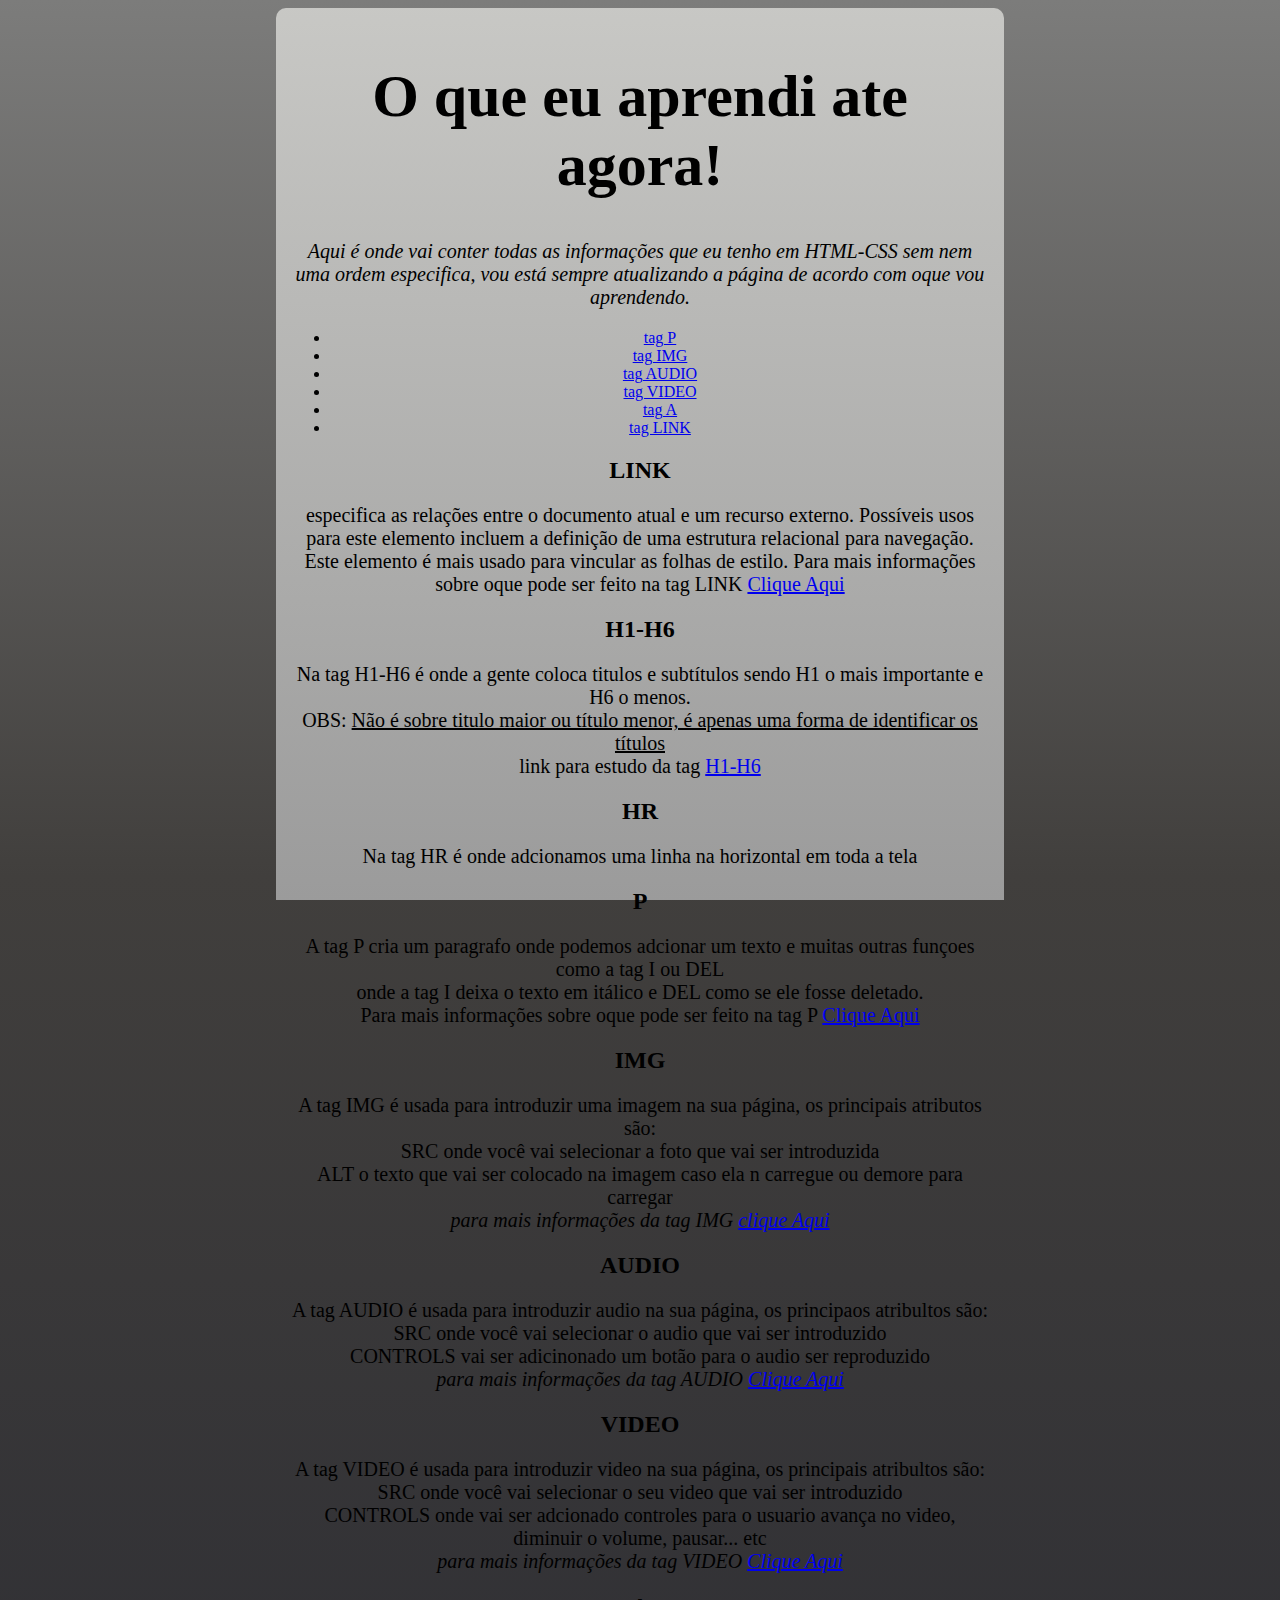
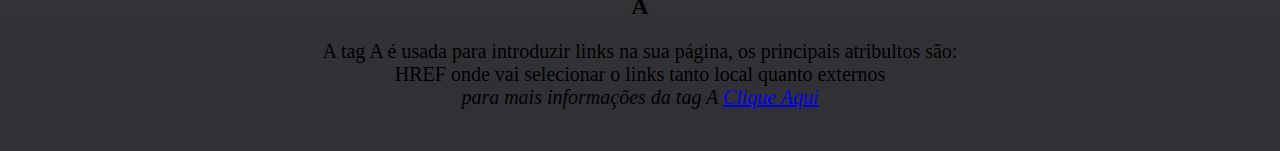
<file: aprendendo/index.html>
<!DOCTYPE html>
<html lang="pt-br">

<head>
    <meta charset="UTF-8">
    <meta name="viewport" content="width=device-width, initial-scale=1.0">
    <title>Aprendendo</title>
    <link rel="stylesheet" href="style.css">
</head>

<body>
    <section style="text-align: center;">
        <header>
            <h1>O que eu aprendi ate agora!</h1>
            <p>
                <em>Aqui é onde vai conter todas as informações que eu tenho em HTML-CSS sem nem uma ordem especifica,
                    vou
                    está sempre atualizando a página de acordo com oque vou aprendendo.</em>
            </p>
            <nav>
                <ul>
                    <li><a href="tagP.html">tag P</a></li>
                    <li><a href="tagIMG.html">tag IMG</a></li>
                    <li><a href="tagAUDIO.html">tag AUDIO</a></li>
                    <li><a href="tagVIDEO.html">tag VIDEO</a></li>
                    <li><a href="tagA.html">tag A</a></li>
                    <li><a href="tagLINK.html">tag LINK</a></li>
                </ul>
            </nav>
        </header>
        <h2>LINK</h2>
        <p>
            especifica as relações entre o documento atual e um recurso externo. Possíveis usos para este elemento incluem a definição de uma estrutura relacional para navegação. Este elemento é mais usado para vincular as folhas de estilo.
            Para mais informações sobre oque pode ser feito na tag LINK <a href="https://developer.mozilla.org/pt-BR/docs/Web/HTML/Element/link"> Clique Aqui</a>
        </p>
        <h2>H1-H6</h2>
        <p>
            Na tag H1-H6 é onde a gente coloca titulos e subtítulos sendo H1 o mais importante e H6 o menos. <br>
             OBS: <u>Não é sobre titulo maior ou título menor, é apenas uma forma de identificar os títulos </u> <br> link para
            estudo da tag <a href="https://developer.mozilla.org/pt-BR/docs/Web/HTML/Element/Heading_Elements">H1-H6</a>
        </p>
        <h2>HR</h2>
        <p>
            Na tag HR é onde adcionamos uma linha na horizontal em toda a tela
        </p>
        <h2>P</h2>
        <p>
            A tag P cria um paragrafo onde podemos adcionar um texto e muitas outras funçoes como a tag I ou DEL <br>
             onde a tag I deixa o texto em itálico e DEL como se ele fosse deletado. <br>
              Para mais informações sobre oque pode ser feito na tag P <a href="tagP.html">Clique Aqui</a>
        </p>
        <h2>IMG</h2>
        <p>
            A tag IMG é usada para introduzir uma imagem na sua página, os principais atributos são: <br>
            SRC onde você vai selecionar a foto que vai ser introduzida <br>
            ALT o texto que vai ser colocado na imagem caso ela n carregue ou demore para carregar <br>
            <i>para mais informações da tag IMG <a href="https://developer.mozilla.org/pt-BR/docs/Web/HTML/Element/img">
                    clique Aqui</a></i>
        </p>
        <h2>AUDIO</h2>
        <p>
            A tag AUDIO é usada para introduzir audio na sua página, os principaos atribultos são: <br>
            SRC onde você vai selecionar o audio que vai ser introduzido <br>
            CONTROLS vai ser adicinonado um botão para o audio ser reproduzido <br>
            <i>para mais informações da tag AUDIO <a
                    href="https://www.devmedia.com.br/html5-as-tags-audio-e-video/26018#audio">Clique Aqui</a></i>
        </p>
        <h2>VIDEO</h2>
        <p>
            A tag VIDEO é usada para introduzir video na sua página, os principais atribultos são: <br>
            SRC onde você vai selecionar o seu video que vai ser introduzido <br>
            CONTROLS onde vai ser adcionado controles para o usuario avança no video, diminuir o volume, pausar... etc <br>
            <i>para mais informações da tag VIDEO <a href="https://www.eversondaluz.com.br/como-usar-a-tag-video-html5" >Clique Aqui</a></i>
        </p>
        <h2>A</h2>
        <p>
            A tag A é usada para introduzir links na sua página, os principais atribultos são: <br>
            HREF onde vai selecionar o links tanto local quanto externos <br>
            <i>para mais informações da tag A <a href="https://www.google.com/search?q=como+posso+melhorar+meus+artigos+em+html+e+css&oq=como+posso+melhorar+meus+artigos+em+html+e+css&aqs=chrome..69i57.15241j0j4&sourceid=chrome&ie=UTF-8">Clique Aqui</a></i>

        </p>
    </section>
</body>

</html>
</file>
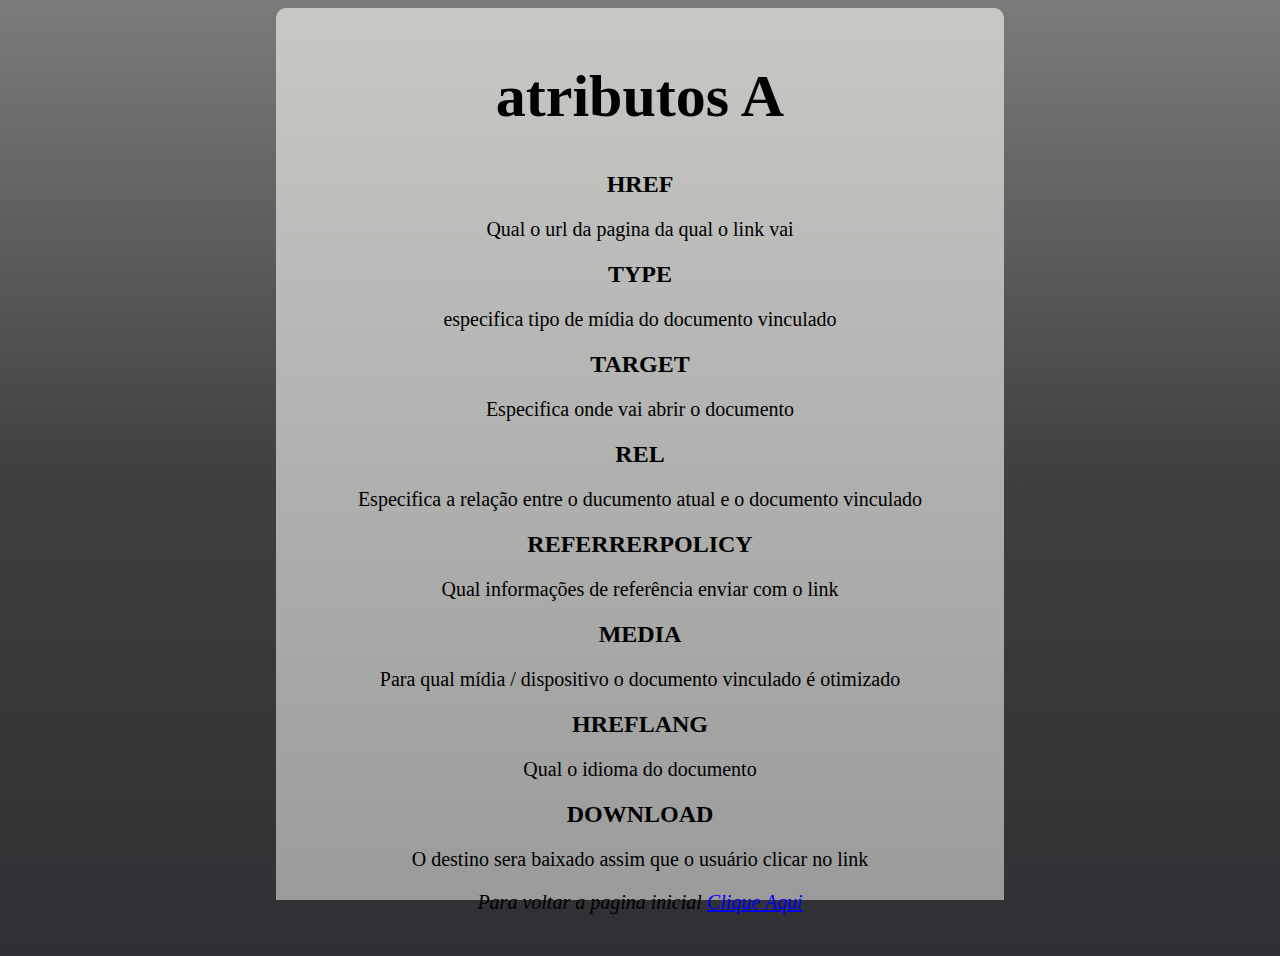
<file: aprendendo/tagA.html>
<!DOCTYPE html>
<html lang="pt-br">

<head>
    <meta charset="UTF-8">
    <meta name="viewport" content="width=device-width, initial-scale=1.0">
    <title>aprendendo A</title>
    <link rel="stylesheet" href="style.css">
</head>

<body>
    <section>
        <h1>atributos A</h1>
        <h2>HREF</h2>
        <p>Qual o url da pagina da qual o link vai</p>
        <h2>TYPE</h2>
        <p>especifica tipo de mídia do documento vinculado</p>
        <h2>TARGET</h2>
        <p>Especifica onde vai abrir o documento</p>
        <h2>REL</h2>
        <p>Especifica a relação entre o ducumento atual e o documento vinculado</p>
        <h2>REFERRERPOLICY</h2>
        <p>Qual informações de referência enviar com o link</p>
        <h2>MEDIA</h2>
        <p>Para qual mídia / dispositivo o documento vinculado é otimizado</p>
        <h2>HREFLANG</h2>
        <p>Qual o idioma do documento</p>
        <h2>DOWNLOAD</h2>
        <p>O destino sera baixado assim que o usuário clicar no link</p>
        <p><I>Para voltar a pagina inicial <a href="index.html">Clique Aqui</a></I></p>
    </section>
</body>

</html>
</file>
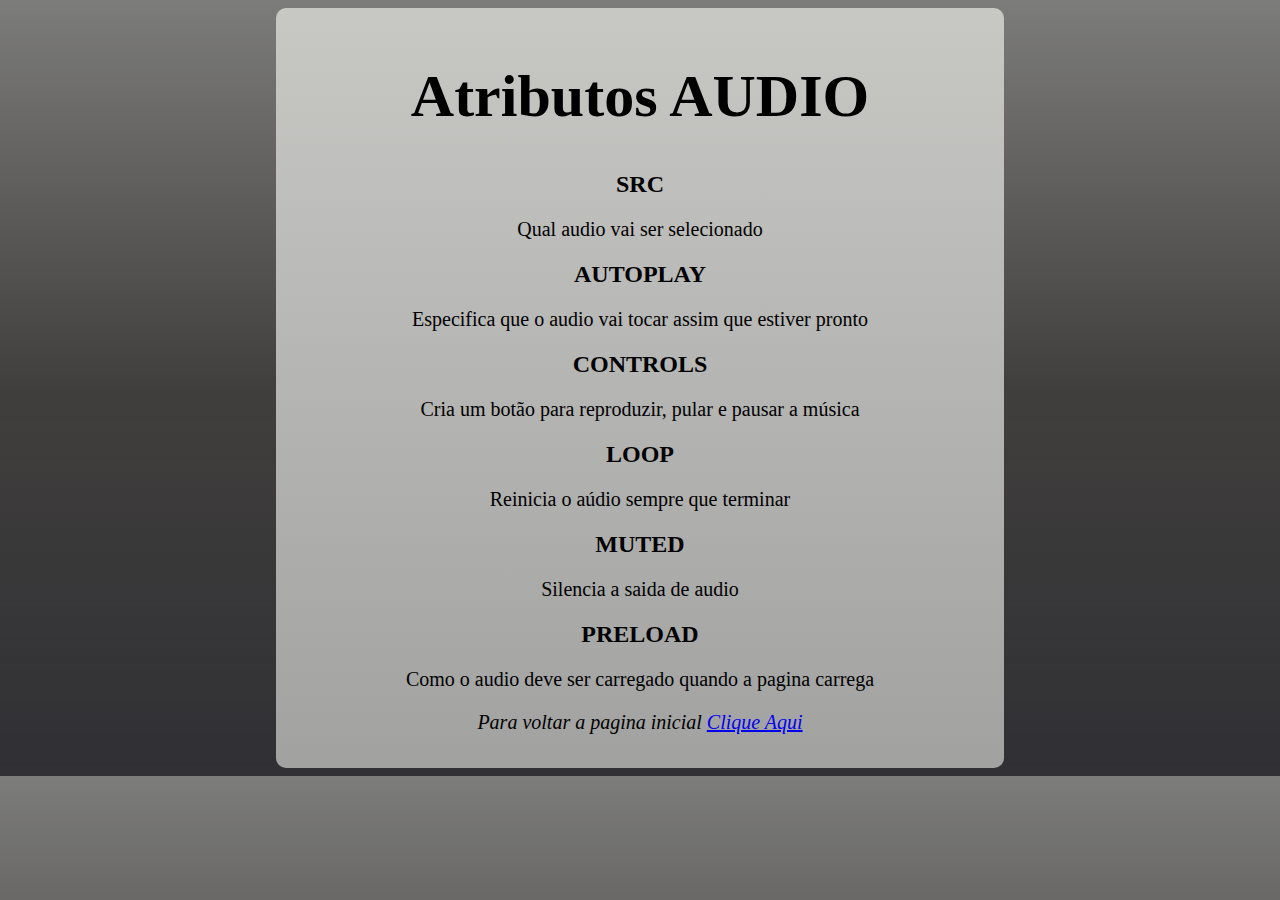
<file: aprendendo/tagAUDIO.html>
<!DOCTYPE html>
<html lang="pt-br">

<head>
    <meta charset="UTF-8">
    <meta name="viewport" content="width=device-width, initial-scale=1.0">
    <title>Aprendendo AUDIO</title>
    <link rel="stylesheet" href="style.css">
</head>

<body>
    <section>
        <h1>Atributos AUDIO</h1>
        <h2>SRC</h2>
        <p>Qual audio vai ser selecionado</p>
        <h2>AUTOPLAY</h2>
        <p>Especifica que o audio vai tocar assim que estiver pronto</p>
        <h2>CONTROLS</h2>
        <p>Cria um botão para reproduzir, pular e pausar a música</p>
        <h2>LOOP</h2>
        <p>Reinicia o aúdio sempre que terminar</p>
        <h2>MUTED</h2>
        <p>Silencia a saida de audio</p>
        <h2>PRELOAD</h2>
        <p>Como o audio deve ser carregado quando a pagina carrega</p>
        <p><I>Para voltar a pagina inicial <a href="index.html">Clique Aqui</a></I></p>
    </section>
</body>

</html>
</file>
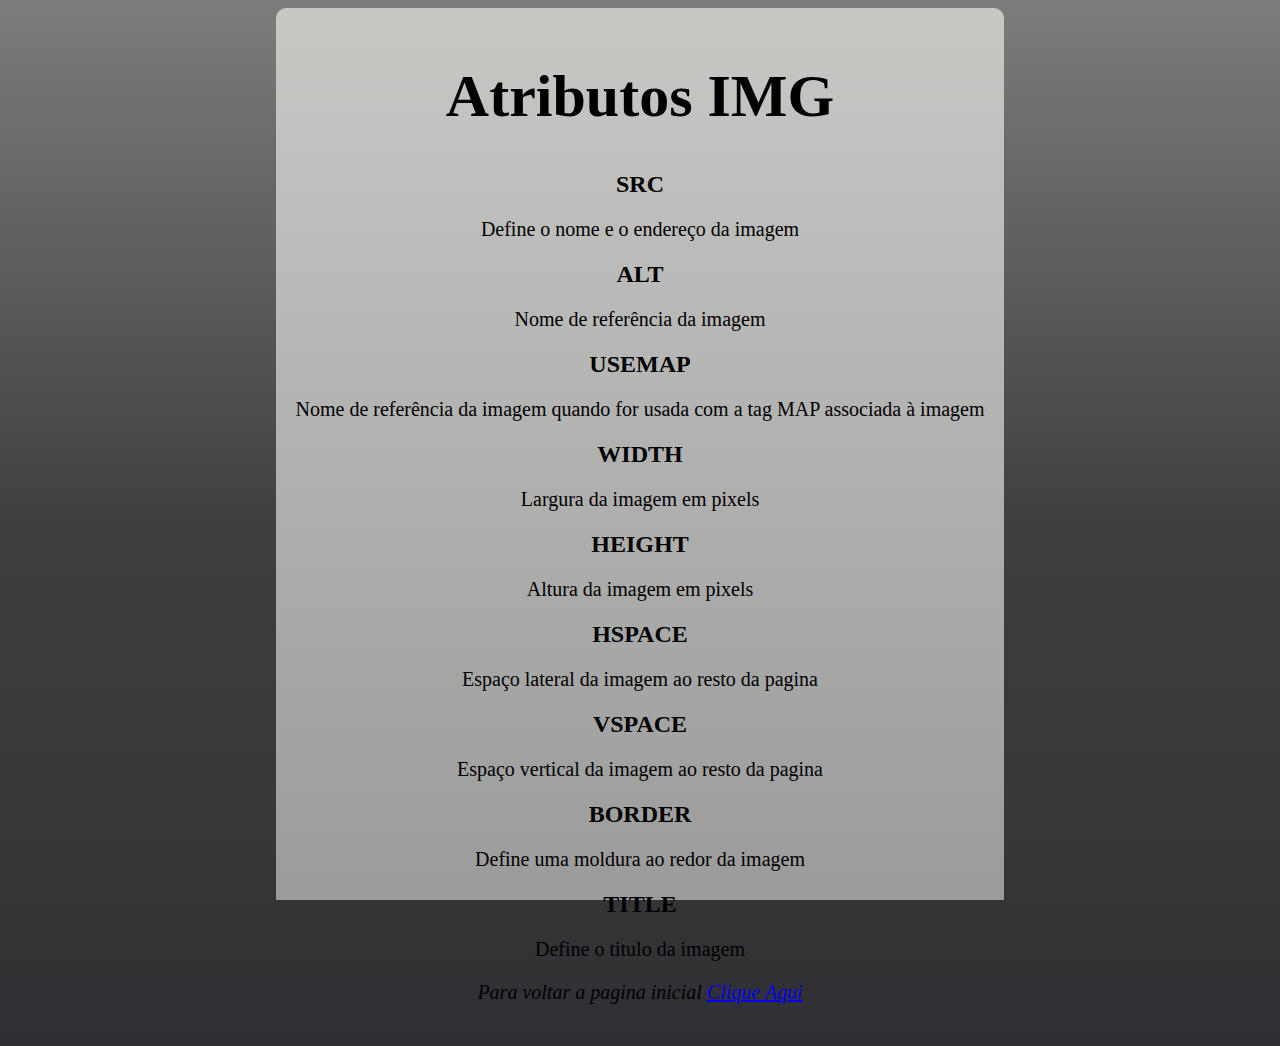
<file: aprendendo/tagIMG.html>
<!DOCTYPE html>
<html lang="pt-br">

<head>
    <meta charset="UTF-8">
    <meta name="viewport" content="width=device-width, initial-scale=1.0">
    <title>Aprendendo IMG</title>
    <link rel="stylesheet" href="style.css">
</head>

<body>
    <section>
        <h1>Atributos IMG</h1>
        <h2>SRC</h2>
        <p>Define o nome e o endereço da imagem</p>
        <h2>ALT</h2>
        <p>Nome de referência da imagem</p>
        <h2>USEMAP</h2>
        <p>Nome de referência da imagem quando for usada com a tag MAP associada à imagem</p>
        <h2>WIDTH</h2>
        <p>Largura da imagem em pixels</p>
        <h2>HEIGHT</h2>
        <p>Altura da imagem em pixels</p>
        <h2>HSPACE</h2>
        <p>Espaço lateral da imagem ao resto da pagina</p>
        <h2>VSPACE</h2>
        <p>Espaço vertical da imagem ao resto da pagina</p>
        <h2>BORDER</h2>
        <p>Define uma moldura ao redor da imagem</p>
        <h2>TITLE</h2>
        <p>Define o titulo da imagem</p>
        <p><I>Para voltar a pagina inicial <a href="index.html">Clique Aqui</a></I></p>
    </section>
</body>

</html>
</file>
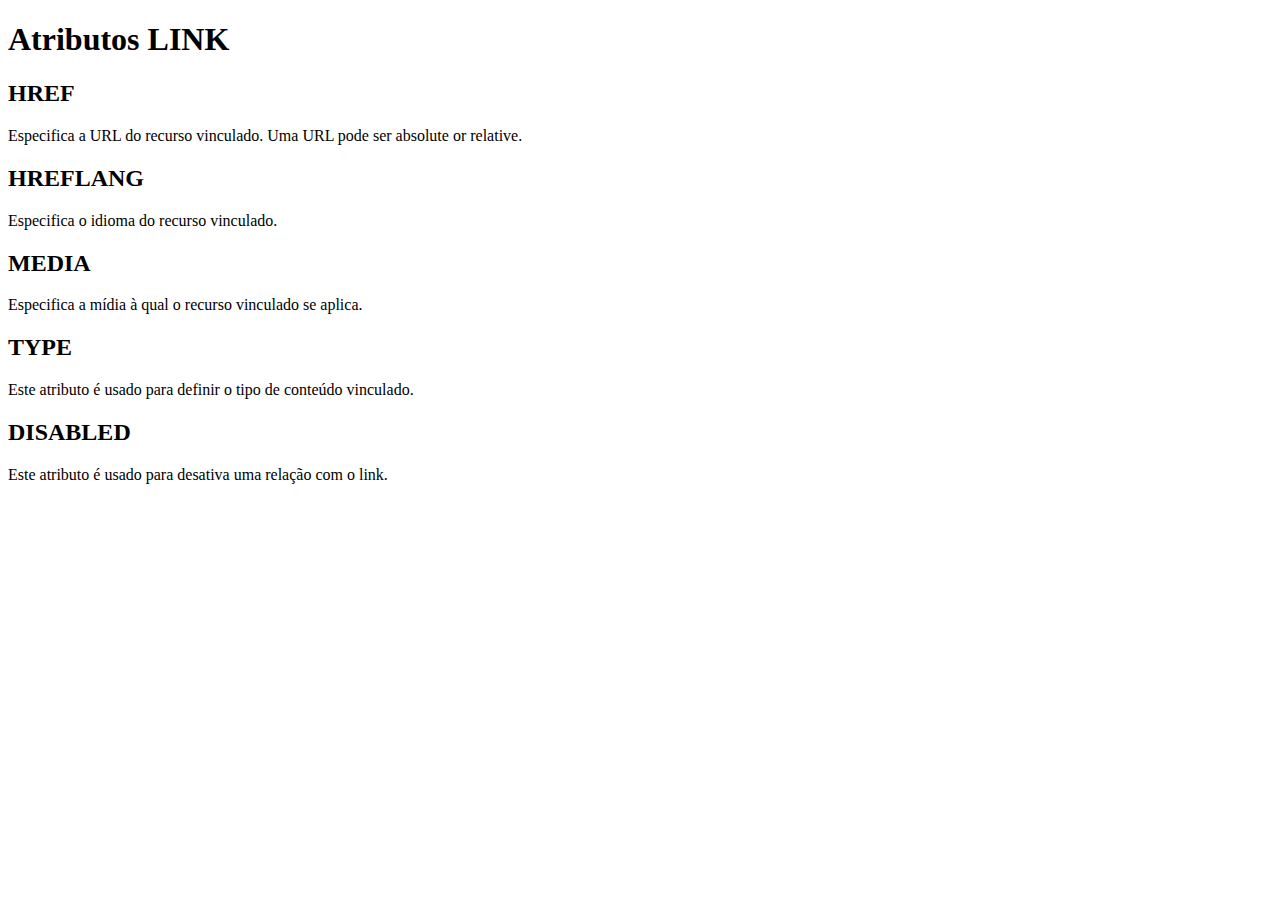
<file: aprendendo/tagLINK.html>
<!DOCTYPE html>
<html lang="en">

<head>
    <meta charset="UTF-8">
    <meta name="viewport" content="width=device-width, initial-scale=1.0">
    <title>Aprendendo link</title>
    <link rel="stylesheet" .css">
</head>

<body>
    <section>
        <h1>Atributos LINK</h1>
        <h2>HREF</h2>
        <p>Especifica a URL do recurso vinculado. Uma URL pode ser absolute or relative.</p>
        <h2>HREFLANG</h2>
        <p>Especifica o idioma do recurso vinculado.</p>
        <h2>MEDIA</h2>
        <p>Especifica a mídia à qual o recurso vinculado se aplica.</p>
        <h2>TYPE</h2>
        <p>Este atributo é usado para definir o tipo de conteúdo vinculado.</p>
        <h2>DISABLED</h2>
        <p>Este atributo é usado para desativa uma relação com o link.</p>
        <h2></h2>
    </section>
</body>

</html>
</file>
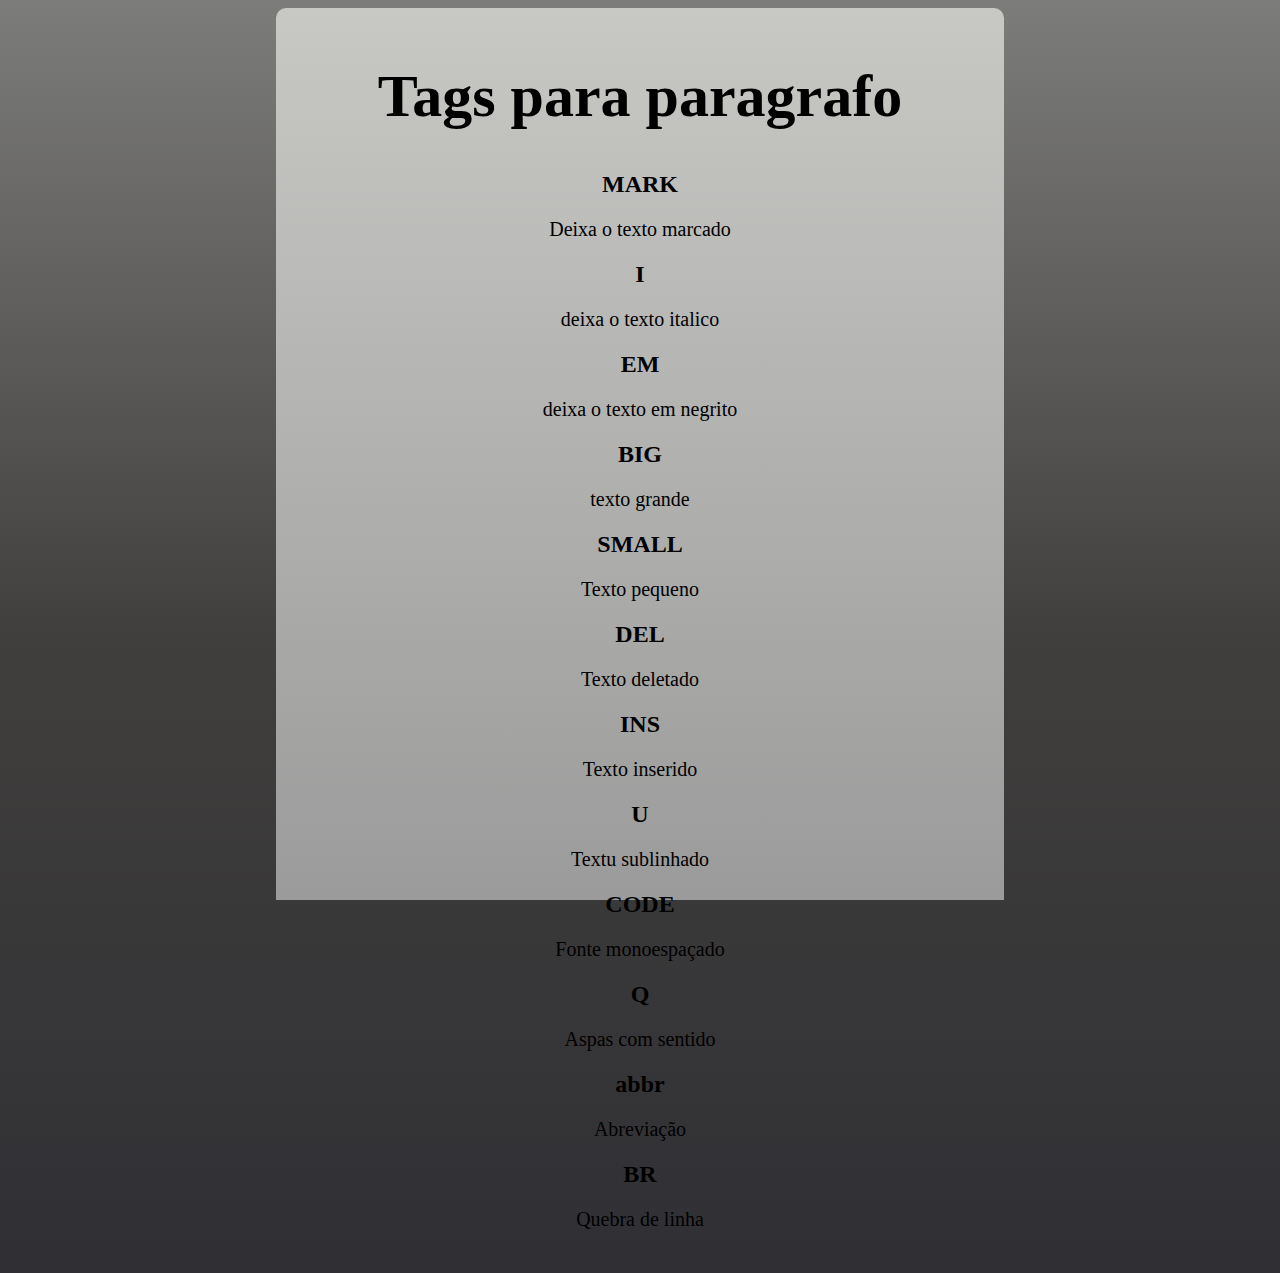
<file: aprendendo/tagP.html>
<!DOCTYPE html>
<html lang="pt-br">

<head>
    <meta charset="UTF-8">
    <meta name="viewport" content="width=device-width, initial-scale=1.0">
    <title>tag-P</title>
    <link rel="stylesheet" href="style.css">
</head>

<body>
    <section>
        <h1>Tags para paragrafo</h1>
        <h2>MARK</h2>
        <p>Deixa o texto marcado</p>
        <h2>I</h2>
        <p>deixa o texto italico</p>
        <h2>EM</h2>
        <p>deixa o texto em negrito</p>
        <h2>BIG</h2>
        <p>texto grande</p>
        <h2>SMALL</h2>
        <p>Texto pequeno</p>
        <h2>DEL</h2>
        <p>Texto deletado</p>
        <h2>INS</h2>
        <p>Texto inserido</p>
        <h2>U</h2>
        <p>Textu sublinhado</p>
        <h2>CODE</h2>
        <p>Fonte monoespaçado</p>
        <h2>Q</h2>
        <p>Aspas com sentido</p>
        <h2>abbr</h2>
        <p>Abreviação</p>
        <h2>BR</h2>
        <p>Quebra de linha</p>
    </section>
</body>

</html>
</file>
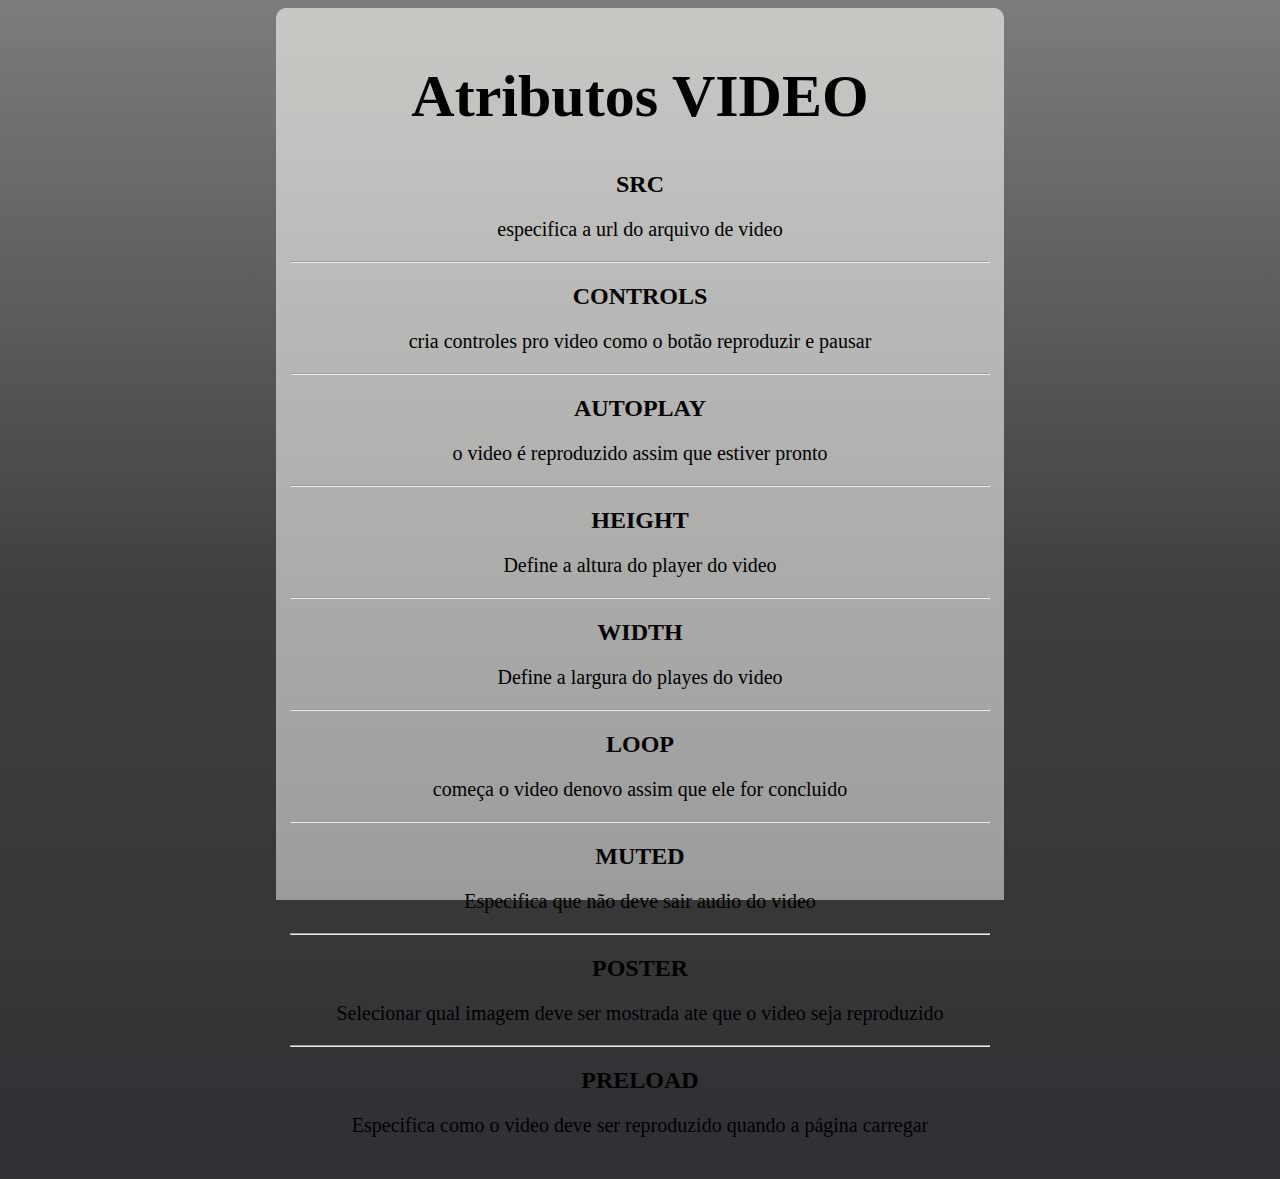
<file: aprendendo/tagVIDEO.html>
<!DOCTYPE html>
<html lang="pt-br">
<head>
    <meta charset="UTF-8">
    <meta name="viewport" content="width=device-width, initial-scale=1.0">
    <title>Aprendendo VIDEO</title>
    <link rel="stylesheet" href="style.css">
</head>
<body>
    <section>
        <h1>Atributos VIDEO</h1>
        <h2>SRC</h2>
        <p>especifica a url do  arquivo de video</p>
        <hr>
        <h2>CONTROLS</h2>
        <p>cria controles pro video como o botão reproduzir e pausar</p>
        <hr>
        <h2>AUTOPLAY</h2>
        <p>o video é reproduzido assim que estiver pronto</p>
        <hr>
        <h2>HEIGHT</h2>
        <p>Define a altura do player do  video</p>
        <hr>
        <h2>WIDTH</h2>
        <p>Define a largura do  playes do video</p>
        <hr>
        <h2>LOOP</h2>
        <p>começa o video denovo assim que ele for concluido</p>
        <hr>
        <h2>MUTED</h2>
        <p>Especifica que não deve sair audio  do video</p>
        <hr>
        <h2>POSTER</h2>
        <p>Selecionar qual imagem deve ser mostrada ate que o video seja reproduzido</p>
        <hr>
        <h2>PRELOAD</h2>
        <p>Especifica como o video deve ser reproduzido quando a página carregar</p>
    </section>
</body>
</html>
</file>
<file: aprendendo/style.css>
body {
    background-image: linear-gradient(to bottom, #7c7c7b, #413f3d, #1f1f24ec);
}

h1 {
    font-size: 60px;
}
section {
    border-radius: 10px;
    background-image: linear-gradient(to bottom, #c8c8c5, #9b9b9b);
    width: 700px;
    text-align: center;
    background-attachment: fixed;
    margin: auto;
    padding: 14px;
}
p {
    color: rgb(0, 0, 0);
    font-size: 20px;
}
</file>
